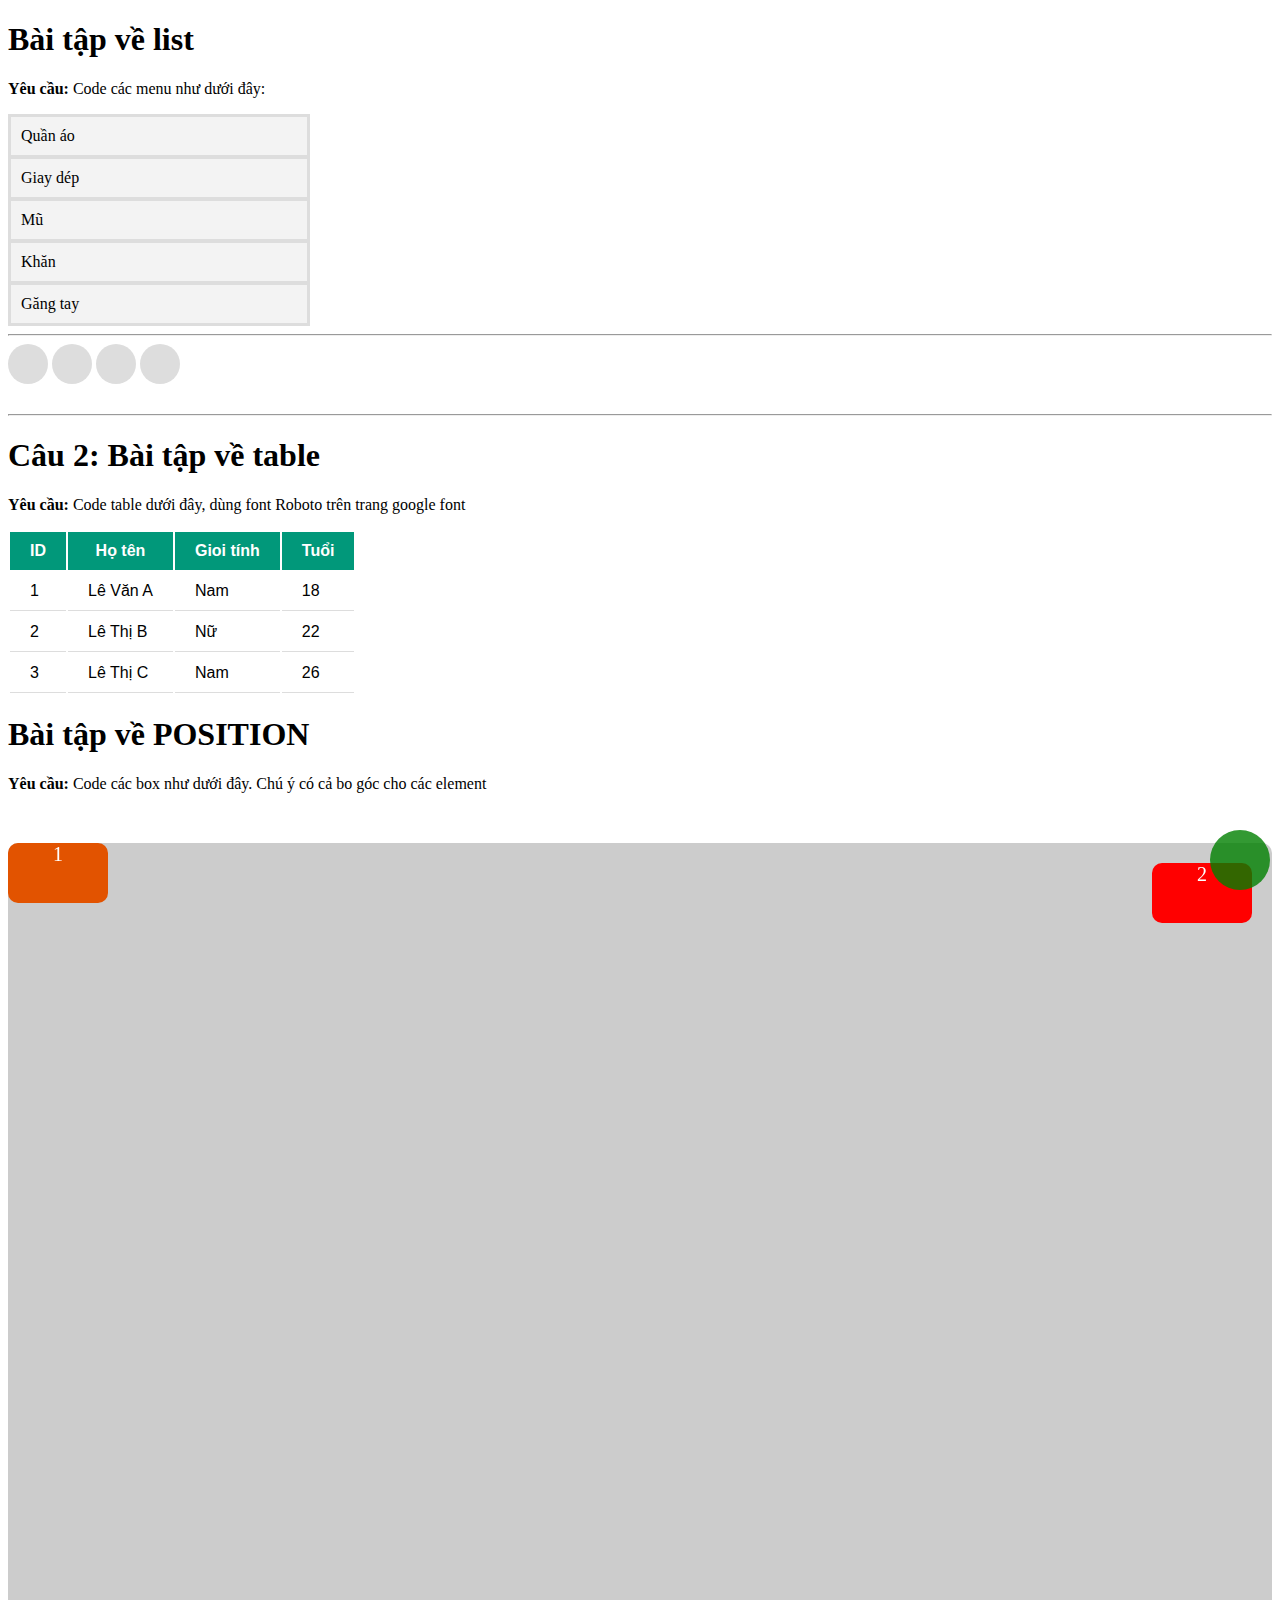
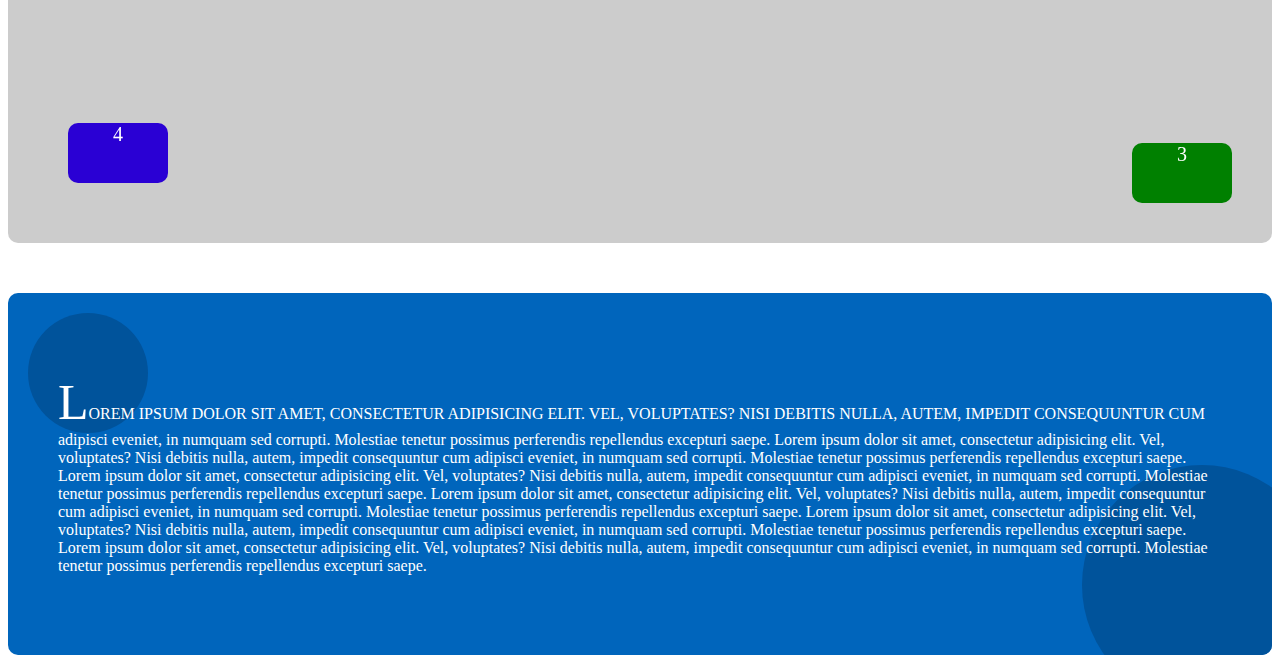
<file: index.html>
<!DOCTYPE html>
<html lang="en">

<head>
    <meta charset="UTF-8">
    <meta http-equiv="X-UA-Compatible" content="IE=edge">
    <meta name="viewport" content="width=device-width, initial-scale=1.0">
    <title>BÀI TẬP BUỔI 05</title>
    <link rel="stylesheet" href="main.css">
    <link rel="stylesheet" href="https://cdnjs.cloudflare.com/ajax/libs/font-awesome/6.3.0/css/all.min.css"
        integrity="sha512-SzlrxWUlpfuzQ+pcUCosxcglQRNAq/DZjVsC0lE40xsADsfeQoEypE+enwcOiGjk/bSuGGKHEyjSoQ1zVisanQ=="
        crossorigin="anonymous" referrerpolicy="no-referrer" />

</head>

<body>
    <!-- CÂU 1-->
    <h1> Bài tập về list</h1>
    <p><b>Yêu cầu: </b>Code các menu như dưới đây:</p>
    <ul class="clothes">
        <li> Quần áo </li>
        <li> Giay dép </li>
        <li> Mũ </li>
        <li> Khăn </li>
        <li> Găng tay</li>
    </ul>
    <hr>
    <div class="bai01-2">
        <a href="https://www.google.com/" target="_blank">
            <i class="fa-brands fa-google"></i>
        </a>
        <a href="https://www.facebook.com/" target="_blank">
            <i class="fa-brands fa-facebook"></i>
        </a>
        <a href="https://www.tiktok.com/" target="_blank">
            <i class="fa-brands fa-tiktok"></i>
        </a>
        <a href="https://www.instagram.com/" target="_blank">
            <i class="fa-brands fa-instagram"></i>
        </a>
    </div>
    <br />
    <hr />
    <!--CÂU 2-->
    <h1>Câu 2: Bài tập về table </h1>
    <p><b>Yêu cầu:</b> Code table dưới đây, dùng font Roboto trên trang google font</p>
    <table class="table-1">
        <thead>
            <tr>
                <th>ID</th>
                <th>Họ tên</th>
                <th>Gioi tính</th>
                <th>Tuổi</th>
            </tr>
        </thead>
        <tbody>
            <tr>
                <td>1</td>
                <td>Lê Văn A</td>
                <td> Nam </td>
                <td> 18 </td>
            </tr>
            <tr>
                <td>2</td>
                <td>Lê Thị B</td>
                <td> Nữ </td>
                <td> 22</td>
            </tr>
            <tr>
                <td>3</td>
                <td>Lê Thị C</td>
                <td>Nam</td>
                <td>26</td>
            </tr>
        </tbody>
    </table>
    <!--Câu 3-->
    <h1> Bài tập về POSITION</h1>
    <p><b>Yêu cầu: </b>Code các box như dưới đây. Chú ý có cả bo góc cho các element</p>
    <ul class="menu">
       
    </ul>
    <div class="parent">
        <div class="box1">1</div>
        <div class="box2">2</div>
        <div class="box3">3</div>
        <div class="box4">4</div>
    </div>
    <div class="content">
        <div class="text">
            Lorem ipsum dolor sit amet, consectetur adipisicing elit. Vel, voluptates? Nisi debitis nulla, autem,
            impedit consequuntur cum adipisci eveniet, in numquam sed corrupti. Molestiae tenetur possimus perferendis
            repellendus excepturi saepe. Lorem ipsum dolor sit amet, consectetur adipisicing elit. Vel, voluptates? Nisi
            debitis nulla, autem, impedit consequuntur cum adipisci eveniet, in numquam sed corrupti. Molestiae tenetur
            possimus perferendis repellendus excepturi saepe. Lorem ipsum dolor sit amet, consectetur adipisicing elit.
            Vel, voluptates? Nisi debitis nulla, autem, impedit consequuntur cum adipisci eveniet, in numquam sed
            corrupti. Molestiae tenetur possimus perferendis repellendus excepturi saepe. Lorem ipsum dolor sit amet,
            consectetur adipisicing elit. Vel, voluptates? Nisi debitis nulla, autem, impedit consequuntur cum adipisci
            eveniet, in numquam sed corrupti. Molestiae tenetur possimus perferendis repellendus excepturi saepe. Lorem
            ipsum dolor sit amet, consectetur adipisicing elit. Vel, voluptates? Nisi debitis nulla, autem, impedit
            consequuntur cum adipisci eveniet, in numquam sed corrupti. Molestiae tenetur possimus perferendis
            repellendus excepturi saepe. Lorem ipsum dolor sit amet, consectetur adipisicing elit. Vel, voluptates? Nisi
            debitis nulla, autem, impedit consequuntur cum adipisci eveniet, in numquam sed corrupti. Molestiae tenetur
            possimus perferendis repellendus excepturi saepe.
        </div>
    </div>
    <div class="phone">
        <a href="tel:0123456789" target="_blank"></a>
        <i class="fa-solid fa-phone"></i>
    </div>
    


</body>

</html>
</file>
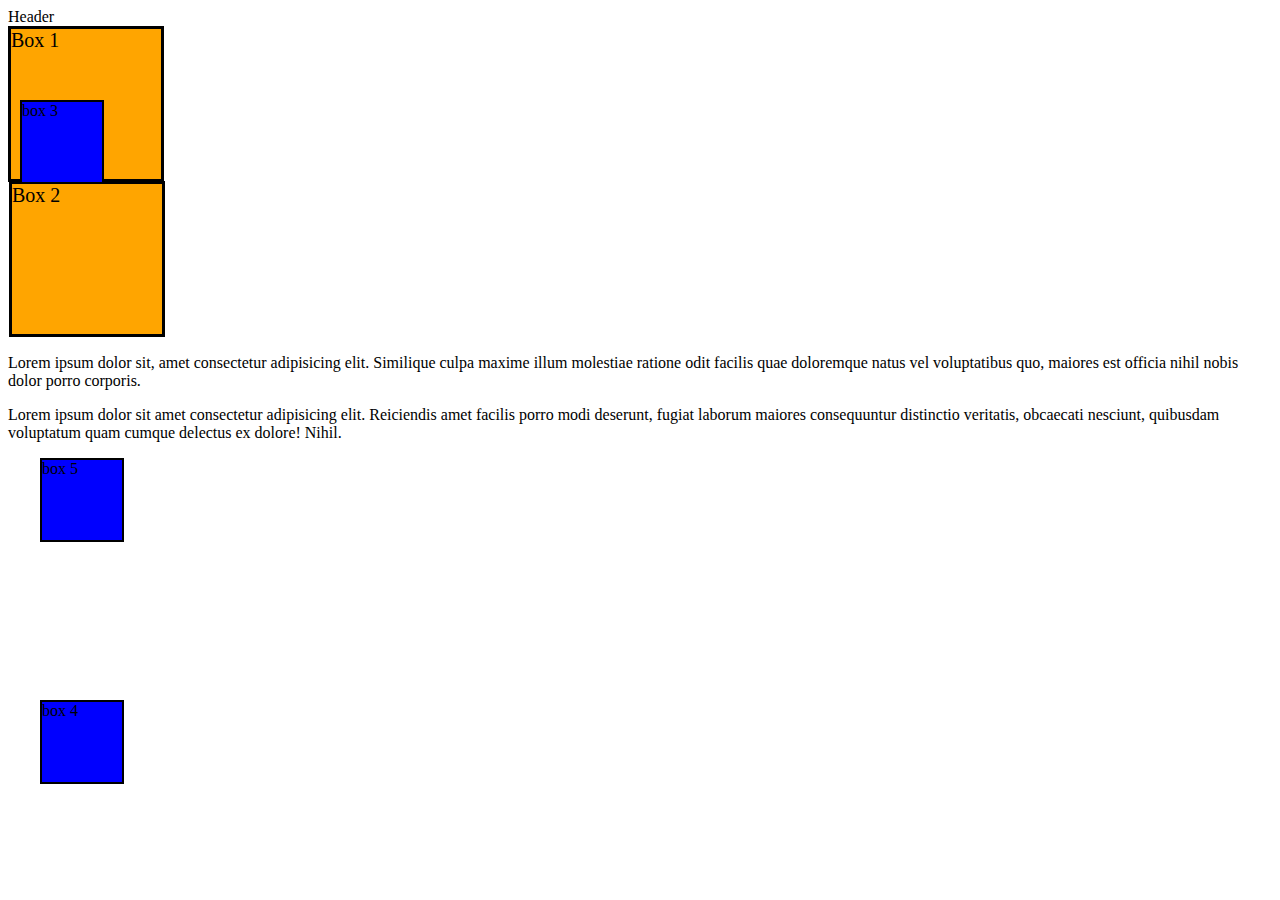
<file: index5.html>
<!DOCTYPE html>
<html lang="en">
<head>
    <meta charset="UTF-8">
    <meta http-equiv="X-UA-Compatible" content="IE=edge">
    <meta name="viewport" content="width=device-width, initial-scale=1.0">
    <title>Document</title>
    <style>
        .box-1, .box-2{
            background: orange;
            border: 3px solid #000;
            width: 150px;
            height: 150px;
            font-size: 20px;
        }
        .box-2{
            position: relative;
            bottom: 1px;
            left: 1px;
        }
        .box-3{
            background: blue;
            border: 2px solid #000000;
            width: 80px;
            height: 80px;
            position: absolute;
            left: 20px;
            top: 100px;

        }
        .box-4{
            background: blue;
            border: 2px solid #000000;
            width: 80px;
            height: 80px;
            position: fixed;
            left: 40px;
            top: 700px;
        }
        .box-5{
            background: blue;
            border: 2px solid #000000;
            width: 80px;
            height: 80px;
            position: sticky;
            left: 40px;
            top: 40px; 
        }

    </style>
</head>
<body>
    <header class="header"> Header</header>
    <div class="box-1">
        Box 1
    </div>
    <div class="box-2">
        Box 2
    </div>
    <div class="box-3">
        box 3
    </div>
    <div class="box-4">
        box 4
    </div>

    <p> Lorem ipsum dolor sit, amet consectetur adipisicing elit. Similique culpa maxime illum molestiae ratione odit facilis quae doloremque natus vel voluptatibus quo, maiores est officia nihil nobis dolor porro corporis.</p>
    <p> Lorem ipsum dolor sit amet consectetur adipisicing elit. Reiciendis amet facilis porro modi deserunt, fugiat laborum maiores consequuntur distinctio veritatis, obcaecati nesciunt, quibusdam voluptatum quam cumque delectus ex dolore! Nihil.</p>
    <div class="box-5">
        box 5
    </div>
</body>
</html>
</file>
<file: main.css>
@import url('https://fonts.googleapis.com/css2?family=Roboto:wght@100&display=swap');
*{
    box-sizing: border box;
}
.clothes{
    display: inline-block;
    width: 300px;
    margin: 0;
    padding: 0;
    border: 1px solid #ddd;
}
.clothes li{
    list-style-type: none;

    color: black;
    padding: 10px;
    border: 2px solid #ddd ;
    background: #f3f3f3;
}
.clothes li:hover{
    background: blue;
    color: white;
    cursor: pointer;
}
.bai01-2 a{
    text-decoration: none;
}
i{
    color: black;
    width: 40px;
    height: 40px;
    display: inline-block;
    border-radius: 50%;
    text-align: center;
    background-color: #ddd;
}
.bai01-2 i::before{
    line-height:40px ;

}
.bai01-2 i:hover{
    background: #A64200;
    color: white;
}
/* Câu 2 */
table{
    font-family:  sans-serif;
    border-collapse: initial;
}
thead tr{

background-color: #01987A;
    color: white;
    border-spacing: 0;
}

tr th,
tr td{
    padding: 10px 20px;
    margin:10px;

}
tbody td{
    border-bottom: 1px solid #ddd;
}
/* CÂU 3 */
.menu{
    background:#E25300;
    padding: 0;
    margin: 0;
    list-style-type: none;
    border-radius: 10px;
    top: 0;
    left: 0;
    position: sticky;
}
.menu li{
    display: inline-block;
    padding: 1px 4px;
    margin: 10px 30px;
    color: #fff;
    font-family: serif ;
    font-weight: bold;

}
.nav li:hover{
    cursor: pointer;
    opacity: 1;
}
.parent{
    height: 1000px;
    width: 100%;
    background-color: #CCCCCC;
    border-radius: 10px;
    position: relative;
    margin-bottom: 50px;
    margin-top: 50px;

}
.box1,
.box2,
.box3,
.box4 {
    width: 100px;
    height: 60px;
    border-radius: 10px;
    text-align: center;
    color: #fff;
    position: absolute;
    font-size: 20px;
}
.box1{
    background-color: #E25300;
}
.box2{
    background-color: red;
    top: 20px;
    right: 20px;
    position: absolute;
}
.box3{
    background-color: green;
    bottom: 40px;
    right: 40px;
    position: absolute;
}
.box4{
    background-color: #2A00D4;
    bottom: 60px;
    left: 60px;
    position: absolute;
}
.phone i{
    display: inline-block;
    right: 10px;
    border-bottom-left-radius: 50%;
    bottom: 10px;
    width: 60px;
    height: 60px;
    cursor: pointer;
    font-size: 24px;
    text-align: center;
    color: white;
    border-radius: 50%;
    position: fixed;
    background-color: green;
    z-index: 999;
    opacity: 0.8;
}
.content{
    background-color:#0065BC;
    border-radius: 10px;
    padding: 80px 50px;
    position: relative;
    margin-top: 30px;
    color:white;
    overflow: hidden;
}
.text{
    position: relative;
    z-index: 1;

}
.content::before{
    content:"";
    background-color: #00539B;
    top: 20px;
    left: 20px;
    width: 120px;
    height: 120px;
    border-radius: 50%;
    position: absolute;

}
.content::after{
    content:"";
    position: absolute;
    bottom: -50px;
    right:-50px;
    width: 240px;
    height: 240px;
    border-radius: 50%;
    background:#00539B;
}
.text::first-letter{
    font-size: 50px;

}
.text::first-line{
    text-transform: uppercase;
}
</file>
